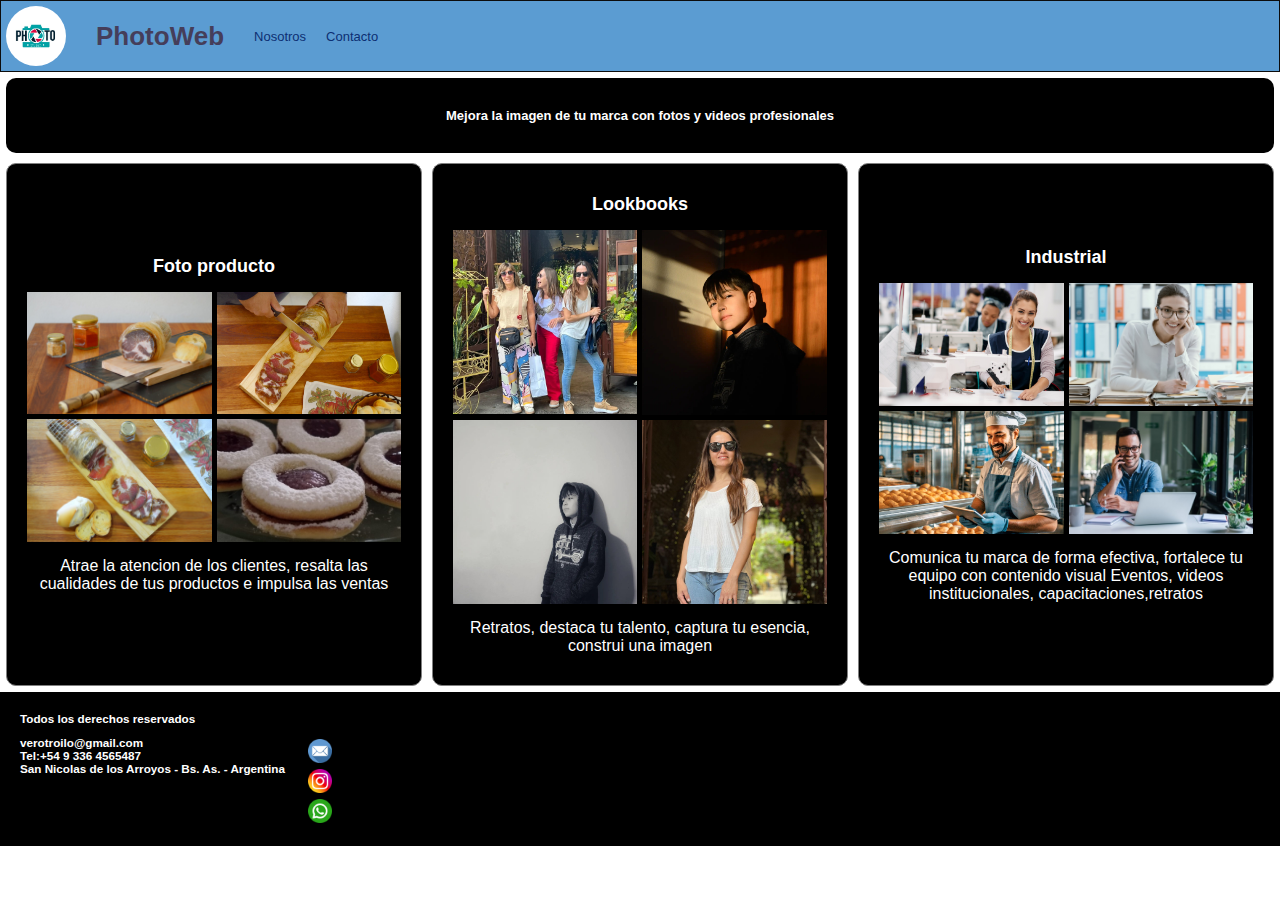
<file: index.html>
<!DOCTYPE html>
<html lang="en">
<head>
    <meta charset="UTF-8">
    <meta name="viewport" content="width=, initial-scale=1.0">
    <title>PhotoWeb</title>
    <link rel="stylesheet" href="./index.css">
    <link rel="shortcut icon" href="./imagenes/imagenlogo.jpeg">
</head>
<body>
    <header>
        <!--logo de la pagina, regresa a la pagina principal-->
             
        <nav class= "clasemenu">
            <img src="./imagenes/Logophoto.jpeg" alt="logo" class="imagenlogo">
            <h1> PhotoWeb </h1>
            <ul class="listanav">
                <li> 
                    <a href="apartados/nosotros.html"class="claseitem"> Nosotros </a>
                </li>
            
                <li> 
                    <a href="apartados/contacto.html"class="claseitem"> Contacto </a>
                </li>    
            </ul>
        </nav>
    </header>

    <main>
        <section class="contenedorservicios">   
            <h2 class="tituloservicio"> Mejora la imagen de tu marca con fotos y videos profesionales </h2>
            <div class="tarjetaservicio"> 
                
                <h3 class="titulotarjeta"> Foto producto </h3> 
                
                <img src="./imagenes/bondiola2.jpg" class="imagenservicio" alt ="imagen foto producto";>
                <img src="./imagenes/bondiola1.jpg" class="imagenservicio" alt ="imagen foto producto";>
                <img src="./imagenes/bondiola3.jpg" class="imagenservicio" alt ="imagen foto producto";>
                <img src="./imagenes/ojos.jpg" class="imagenservicio" alt ="imagen foto producto";>
                
                <p class="descripcionservicio"> 
                    Atrae la atencion de los clientes, resalta las cualidades de tus productos e impulsa las ventas
                </p>
            </div>
            <div class="tarjetaservicio"> 
                
                <h3 class="titulotarjeta"> Lookbooks </h3> 
               
                <img src="./imagenes/mujeres1.jpg" class="imagenservicio" alt ="imagen foto book";>
                <img src="./imagenes/chico2.jpg" class="imagenservicio" alt ="imagen foto producto";>
                <img src="./imagenes/chicos.jpg" class="imagenservicio" alt ="imagen foto producto";>
                <img src="./imagenes/mujer.jpg" class="imagenservicio" alt ="imagen foto producto";>
                <p class="descripcionservicio"> 
                    Retratos, destaca tu talento, captura tu esencia, construi una imagen
                </p>
            </div>
            <div class="tarjetaservicio"> 
                
                <h3 class="titulotarjeta"> Industrial </h3> 
                
                <img src="./imagenes/industria1.jpg" class="imagenservicio" alt ="imagen foto industria";>
                <img src="./imagenes/oficina2.jpg" class="imagenservicio" alt ="imagen foto industria";>
                <img src="./imagenes/industria2.jpg" class="imagenservicio" alt ="imagen foto industria";>
                <img src="./imagenes/oficina1.jpg" class="imagenservicio" alt ="imagen foto industria";>
                <p class="descripcionservicio"> 
                    Comunica tu marca de forma efectiva, fortalece tu equipo con contenido visual Eventos, videos institucionales, capacitaciones,retratos
                </p>
            </div>
        </section>  
       
               
    </main>
    
    <footer>
        <!-- -logo whatsapp, instagram, mail-->
        <h3> Todos los derechos reservados </h3>
        <br>
        <ul class="listafooter">
            <li>
                <h3> verotroilo@gmail.com </h3>
                <h3> Tel:+54 9 336 4565487 </h3>
                <h3> San Nicolas de los Arroyos - Bs. As. - Argentina</h3>
            </li>
            <li>
                <a href="https://mail.google.com"    >
                    <img src="./imagenes/email_552486.png" class="iconcontacto" alt="imagen instagram">
                </a>
                <a href="https://www.instagram.com/veronicatroilo"    >
                    <img src="./imagenes/social_15707749.png" class="iconcontacto" alt="imagen correo" >
                </a>
                <a href="https://web.whatsapp.com/"    >
                    <img src="./imagenes/whatsapp_3670051.png" class= "iconcontacto" alt="imagen correo" >
                </a>
            </li>
        </ul>
    </footer>
    <script src="funcionalidades.js"></script>
</body>
</html>
</file>
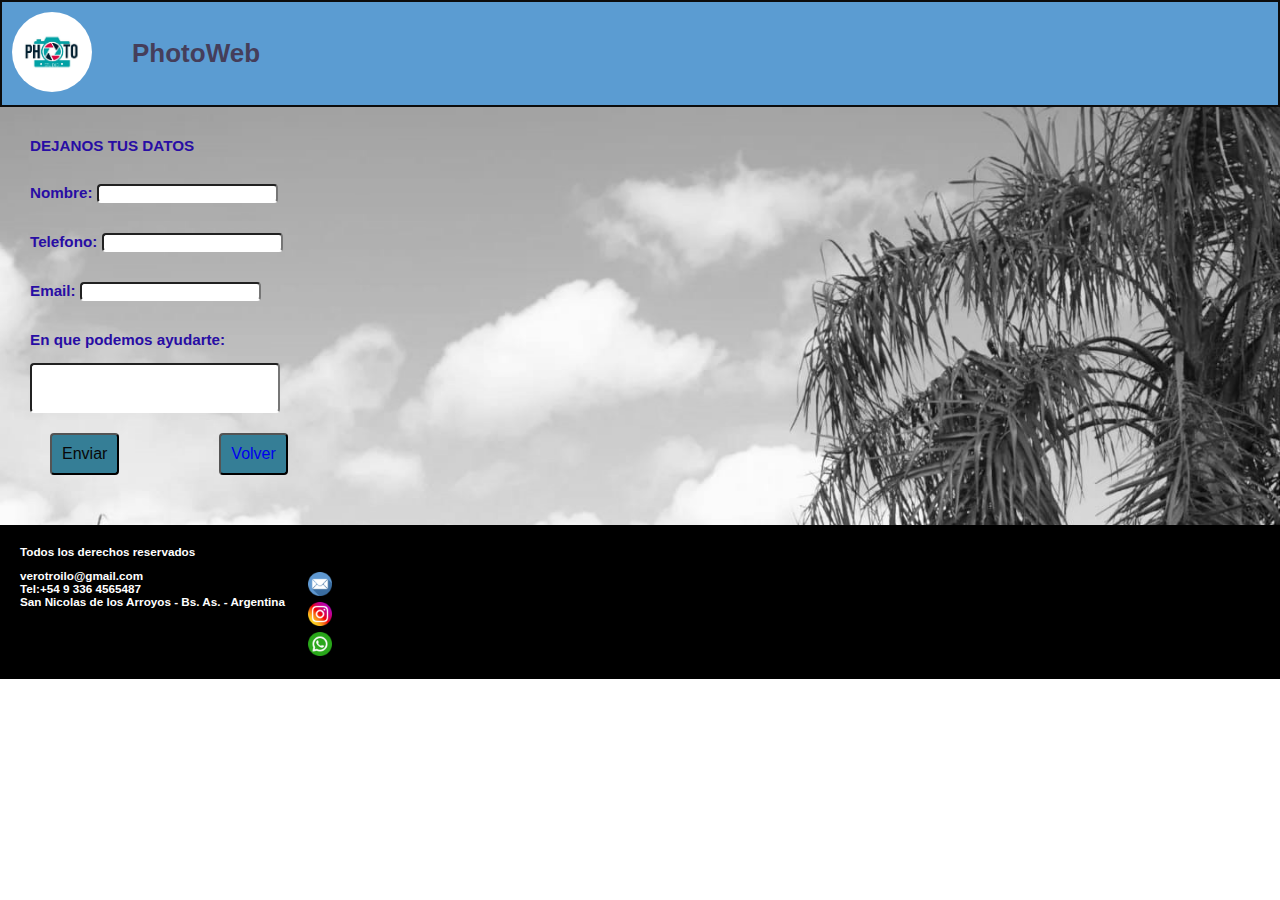
<file: apartados/contacto.html>
<!DOCTYPE html>
<html lang="en">
<head>
    <meta charset="UTF-8">
    <meta name="viewport" content="width=>, initial-scale=1.0">
    <title>Contacto</title>
    <link rel="stylesheet" href="../apartados/contacto.css">
    <link rel="shortcut icon" href="../imagenes/imagenlogo.jpeg">
</head>
<body>
    <header>
                       
        <nav class= "clasemenu">
            
            <a href="../index.html"> 
                 <img src="../imagenes/Logophoto.jpeg" alt="logo" class="imagenlogo"> 
                </a> 
            <h1> PhotoWeb </h1>
            
        </nav>
    </header>




    <main>
        <!--Formulario contacto-->
        <form class="claseformulario"> 
            <h3>DEJANOS TUS DATOS</h3> 
            <br>
            <br>
                    <h3>Nombre:  <input type="text" > </h3>
                    <br>
                    <br>
                    <h3>Telefono: <input type="number"></h3>
                    <br>
                    <br>
                    <h3>Email:   <input type="text"> </h3>
                    <br>
                    <br>
                    <h3>En que podemos ayudarte: </h3> 
                    <br>
                    <input type="text" class="input"> 
            <ul class="botones">  
                <li>
                    <button class="boton"> Enviar </button>
                </li>
                <li> 
                    <a href="../index.html">
                            <button class="boton"> Volver 
                            <a href="../index.html"> </a>
                    </button>
                </a>
                </li>
            </ul>
        </form>   
    </main>
    
   
    <footer>
        <h3> Todos los derechos reservados </h3>
        <br>
        <ul class="listafooter">
            <li>
                <h3> verotroilo@gmail.com </h3>
                <h3> Tel:+54 9 336 4565487 </h3>
                <h3> San Nicolas de los Arroyos - Bs. As. - Argentina</h3>
            </li>
            <li>
            <a href="https://mail.google.com"    >
                <img src="../imagenes/email_552486.png" class="iconcontacto" alt="imagen instagram">
            </a>
            <a href="https://www.instagram.com/veronicatroilo"    >
                <img src="../imagenes/social_15707749.png" class="iconcontacto" alt="imagen correo" >
            </a>
            <a href="https://web.whatsapp.com/"    >
                <img src="../imagenes/whatsapp_3670051.png" class= "iconcontacto" alt="imagen correo" >
            </a>
            </li>
        </ul>
    </footer>

</body>
</html>
</file>
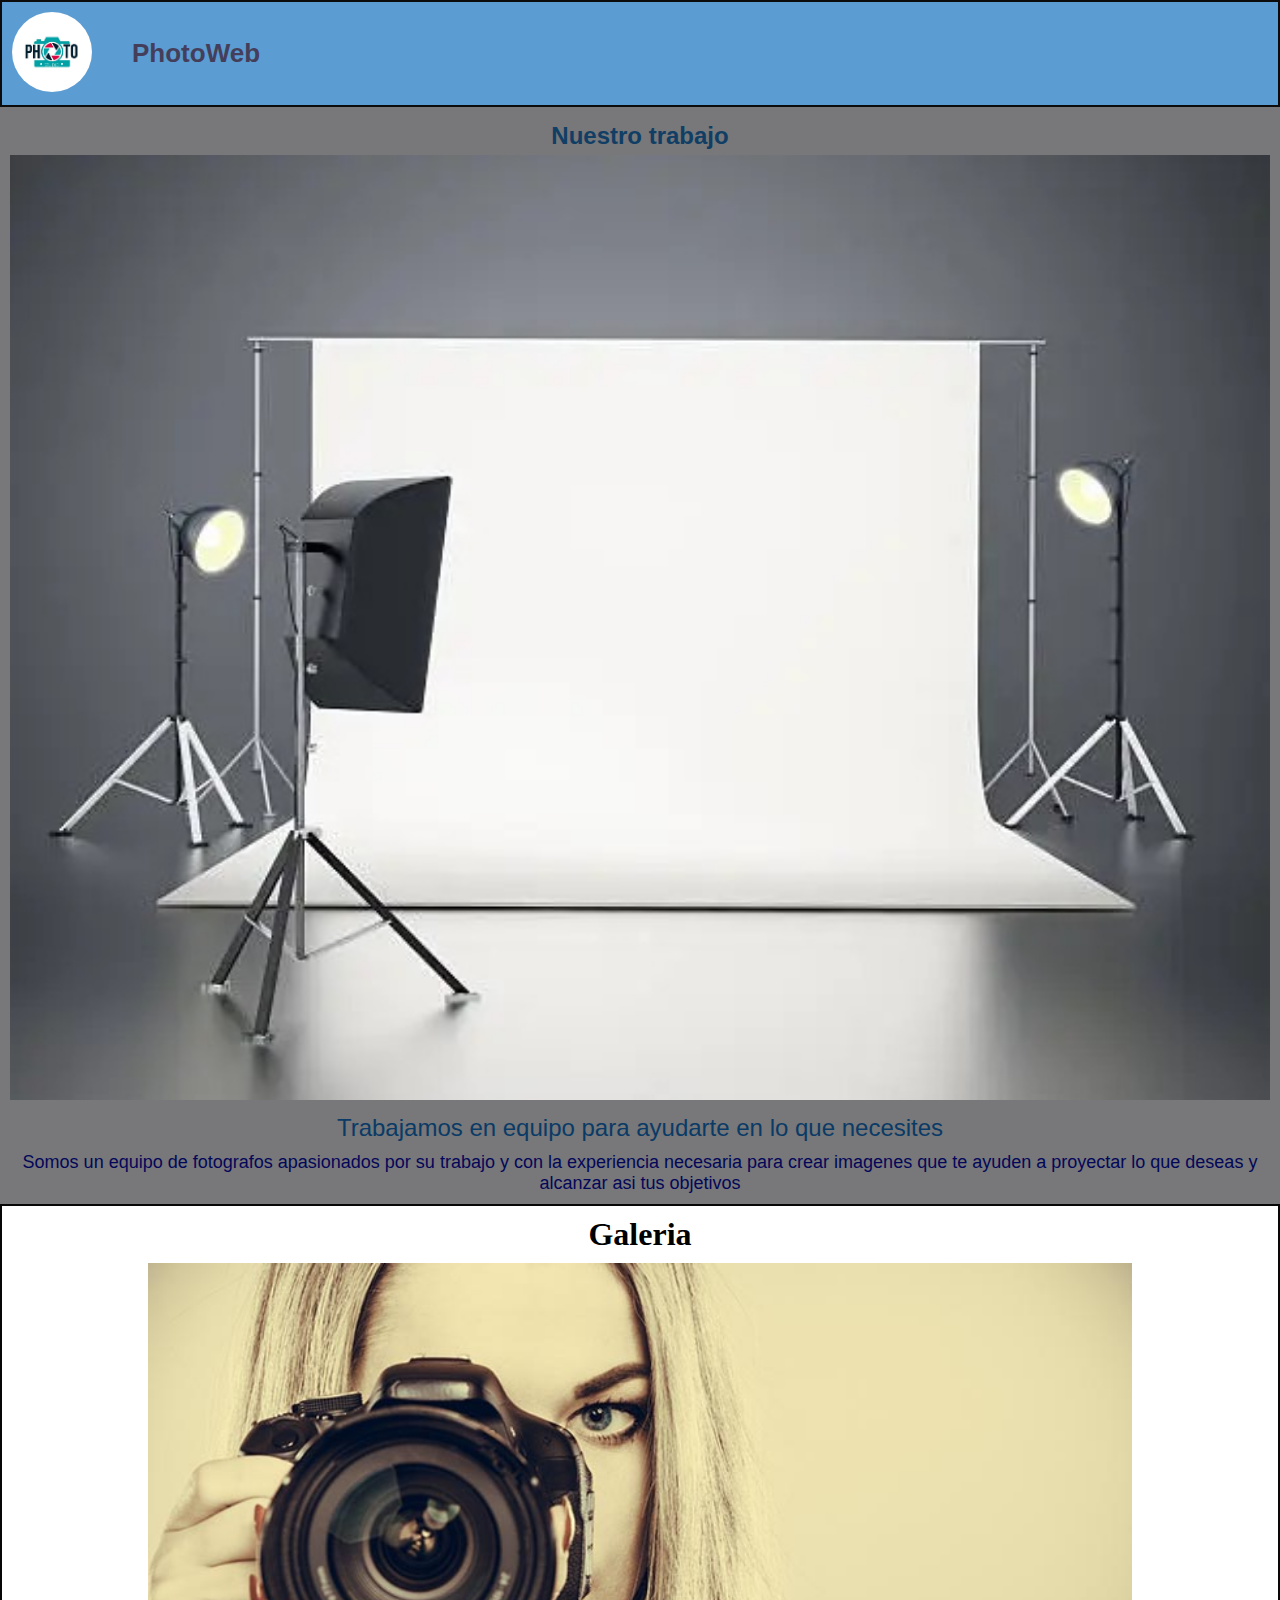
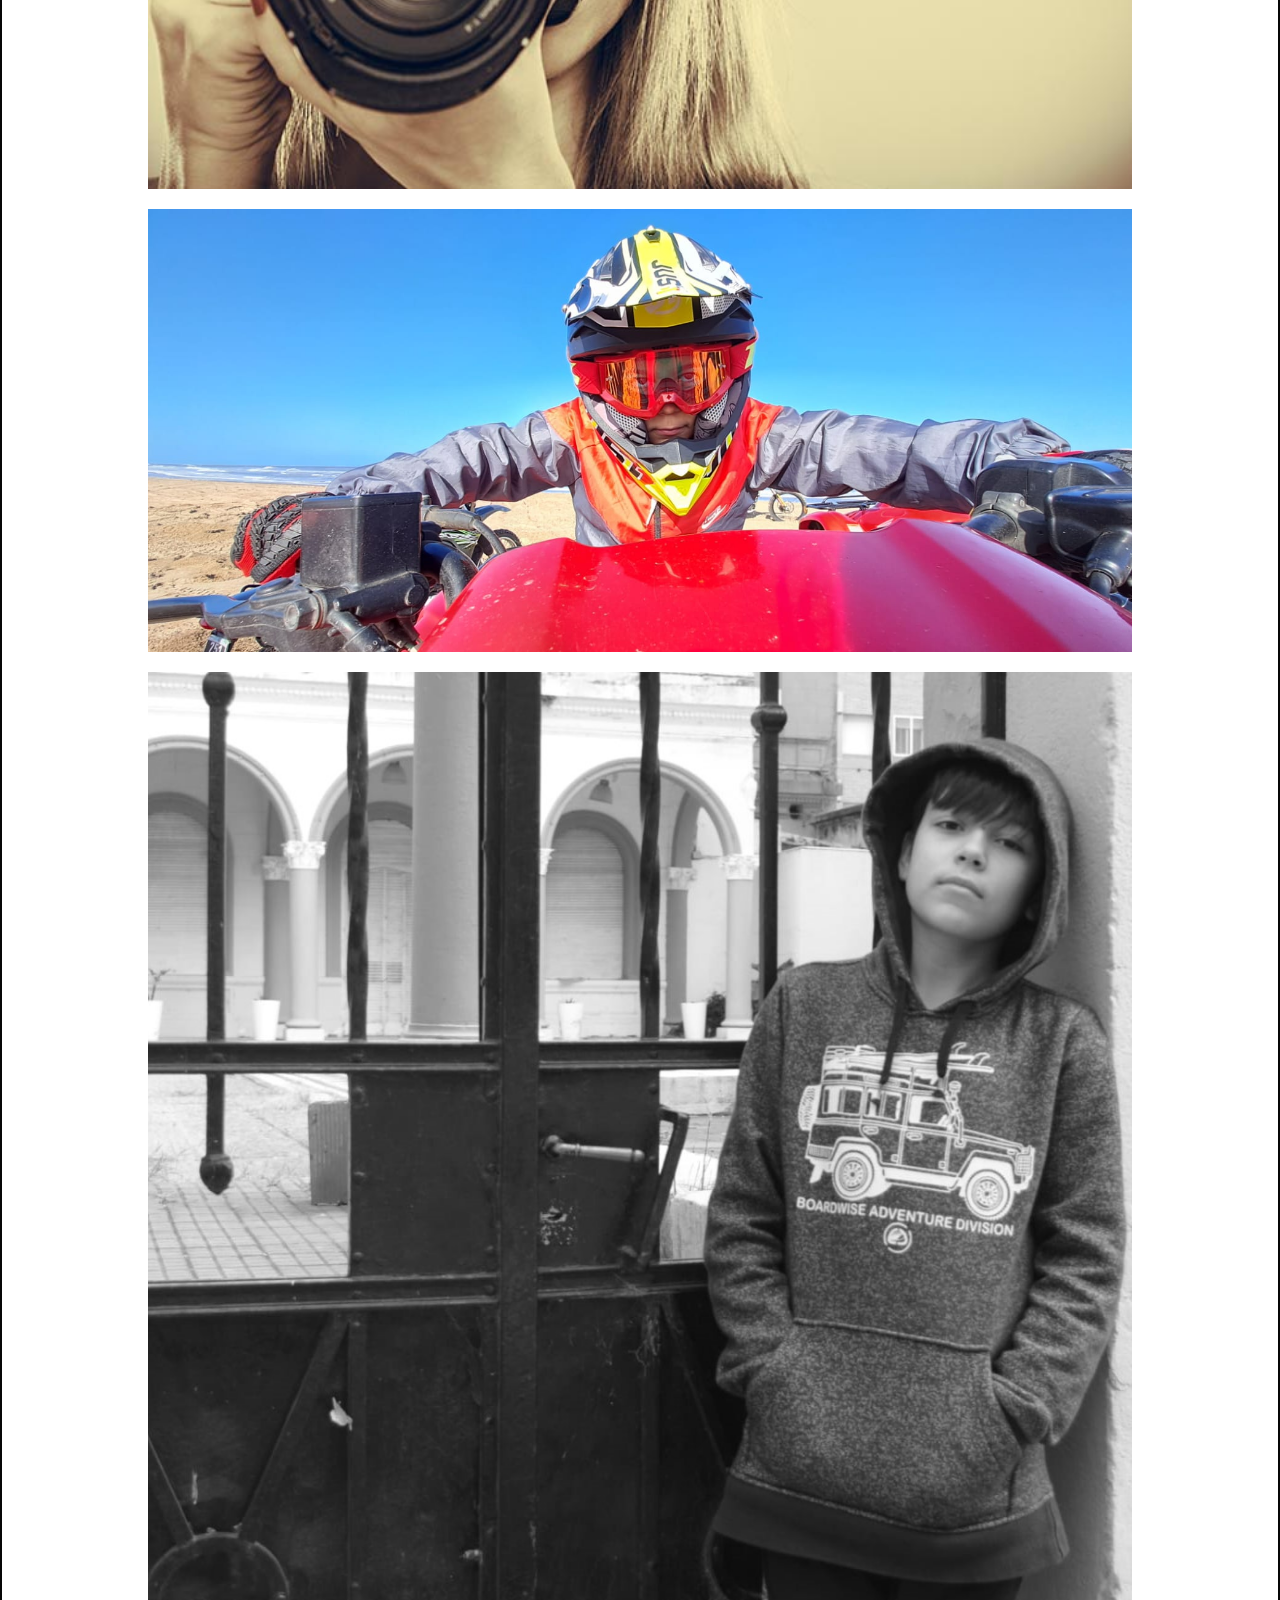
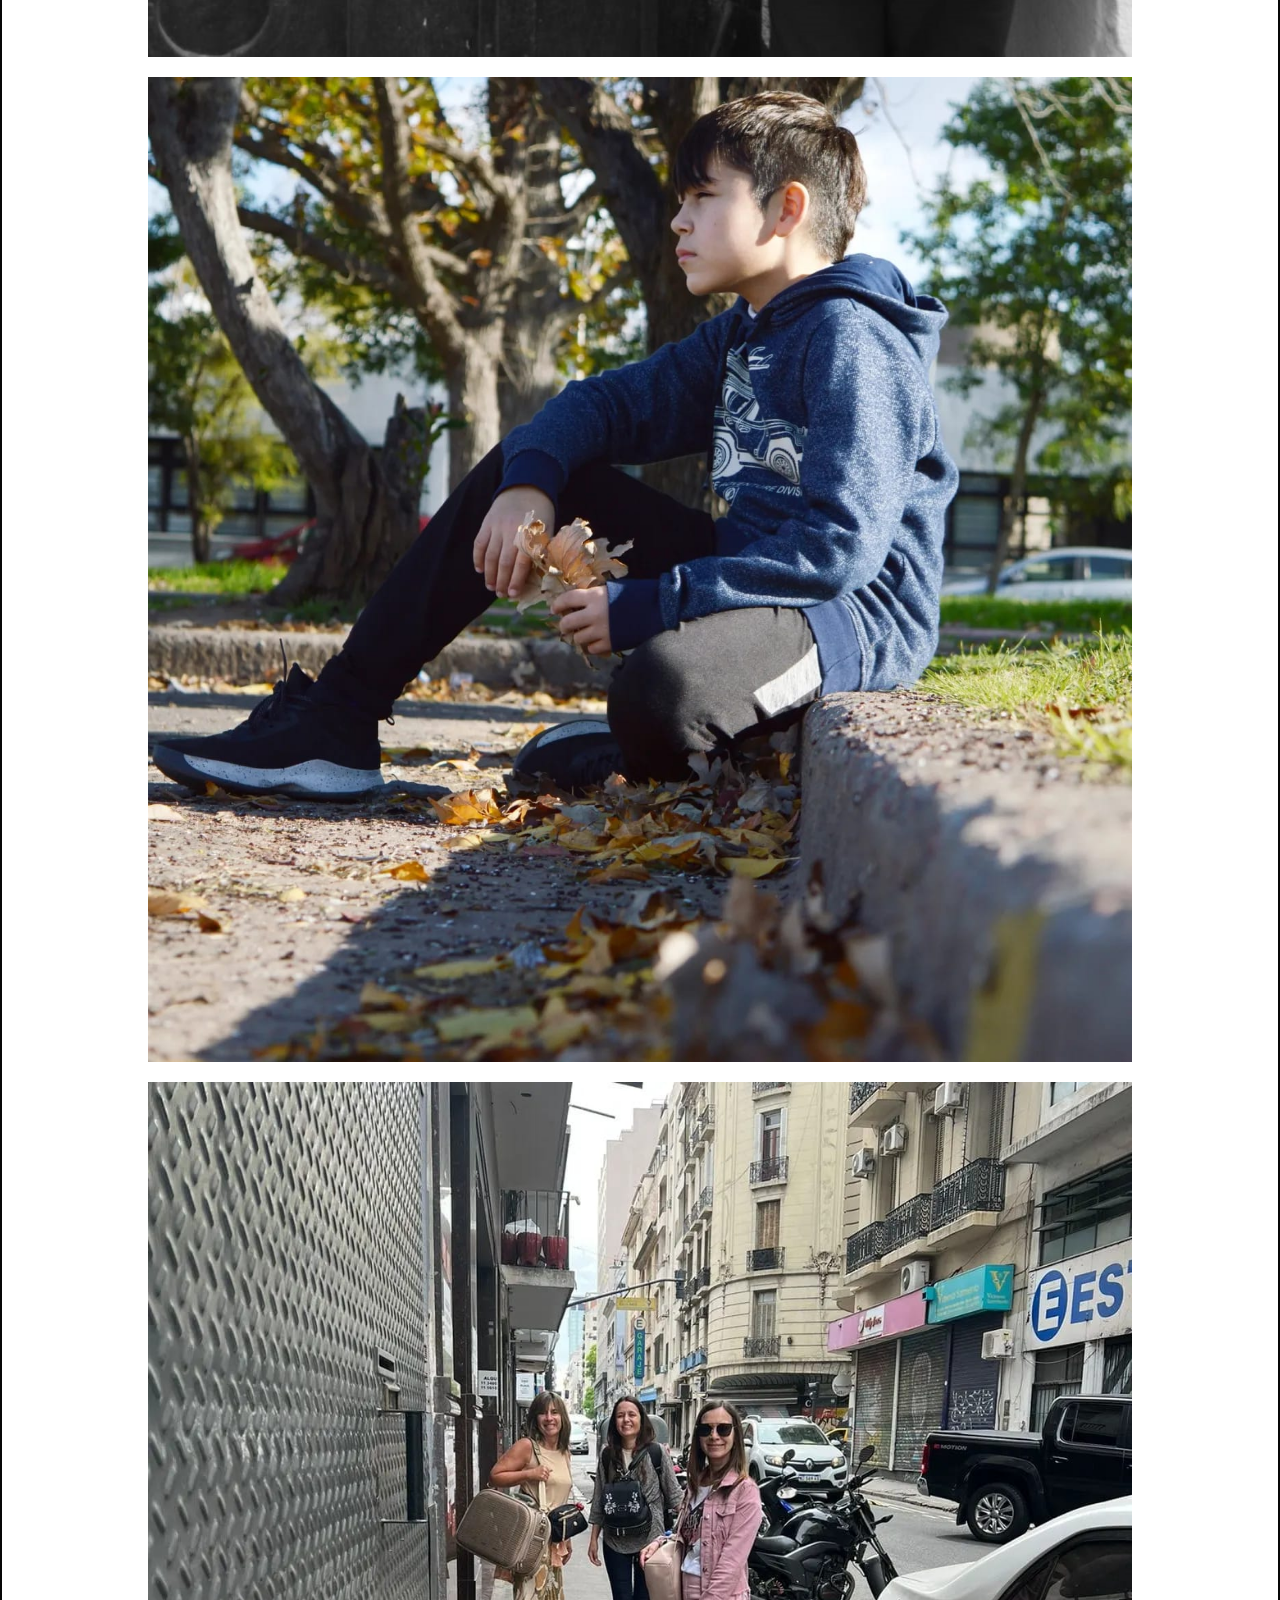
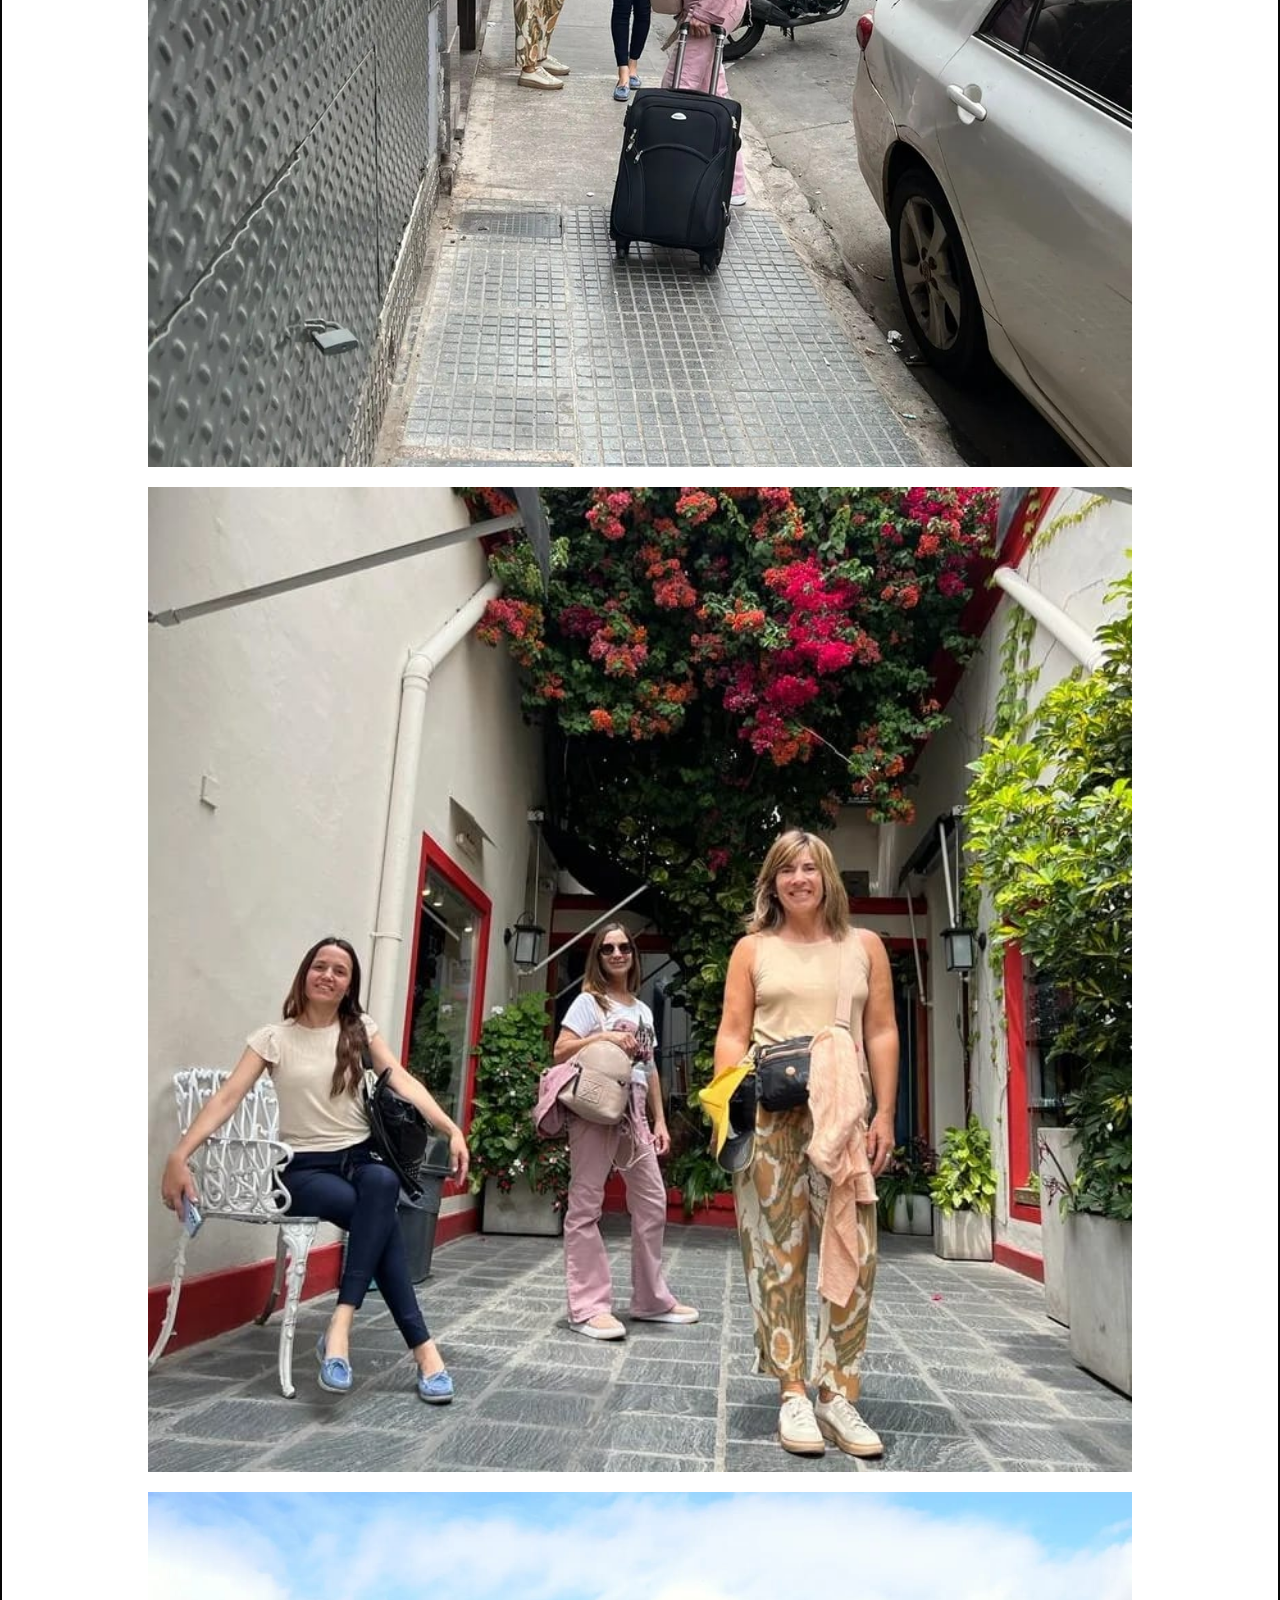
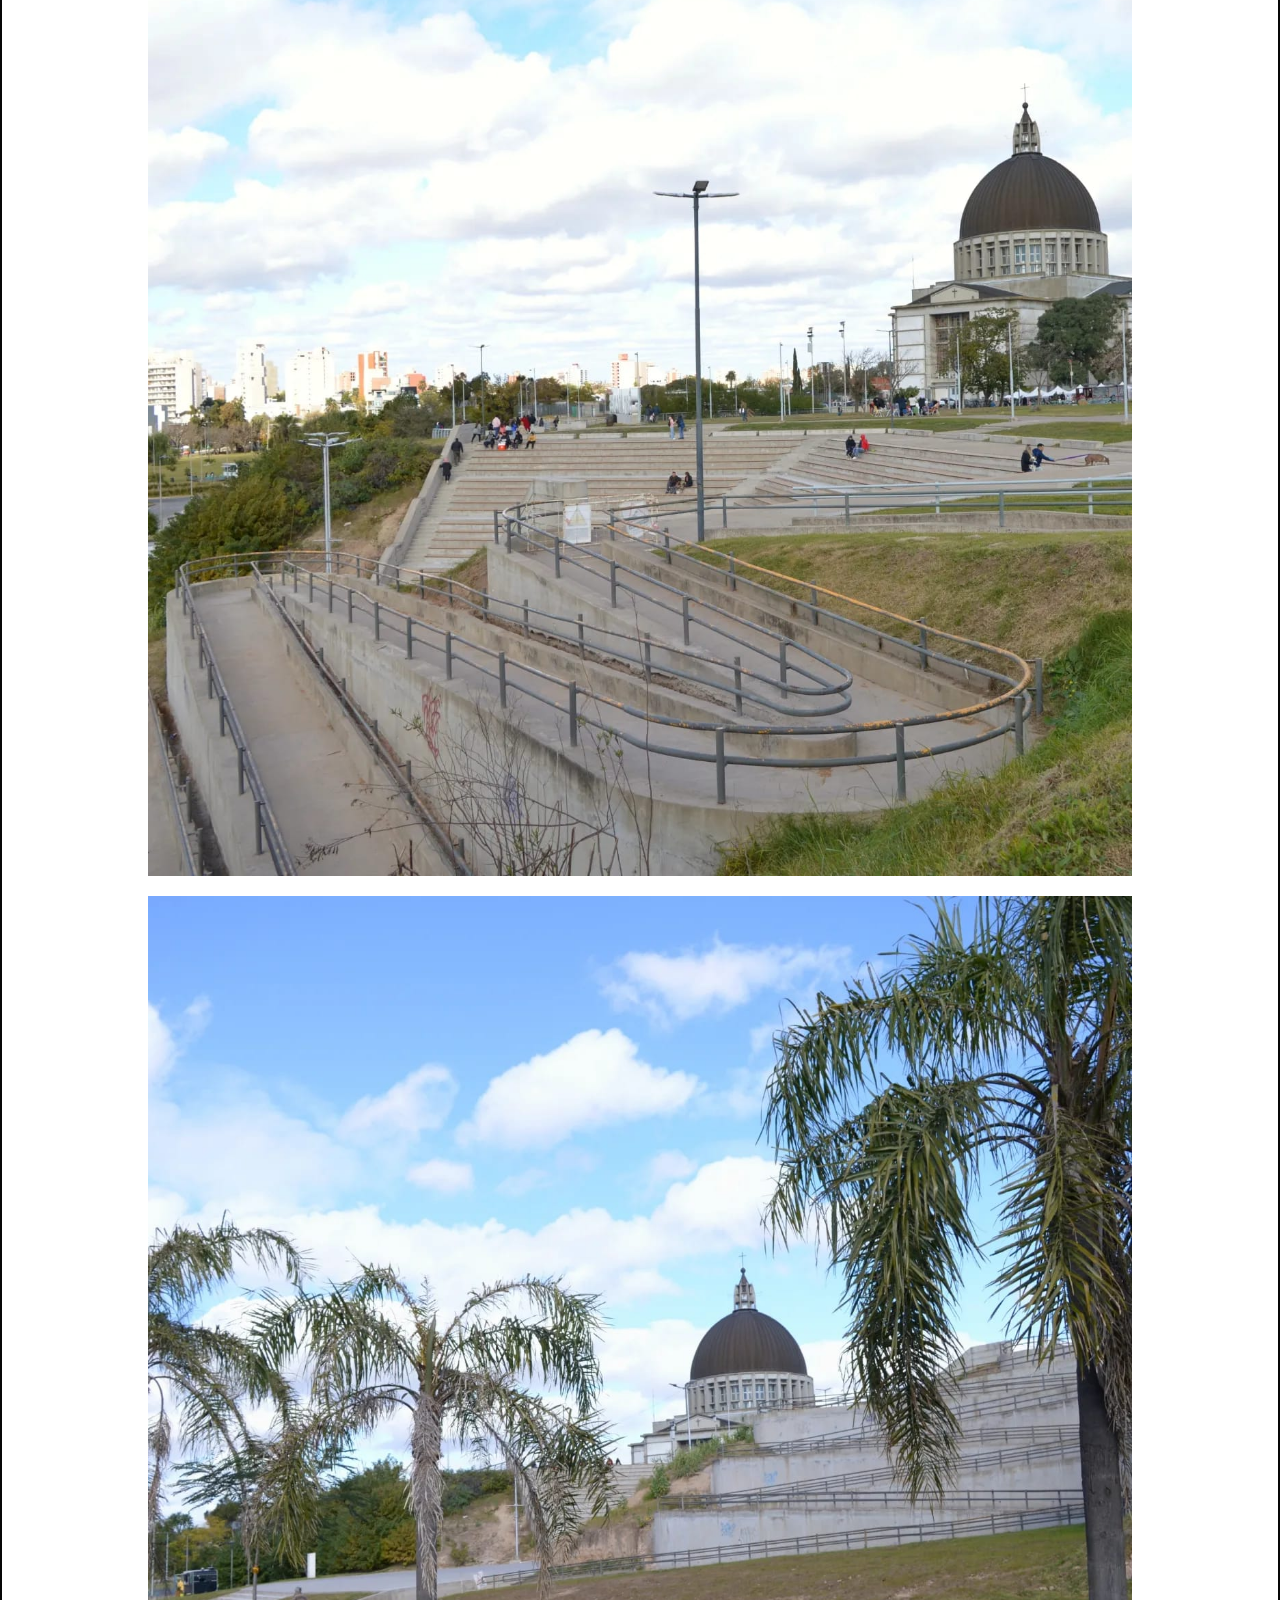
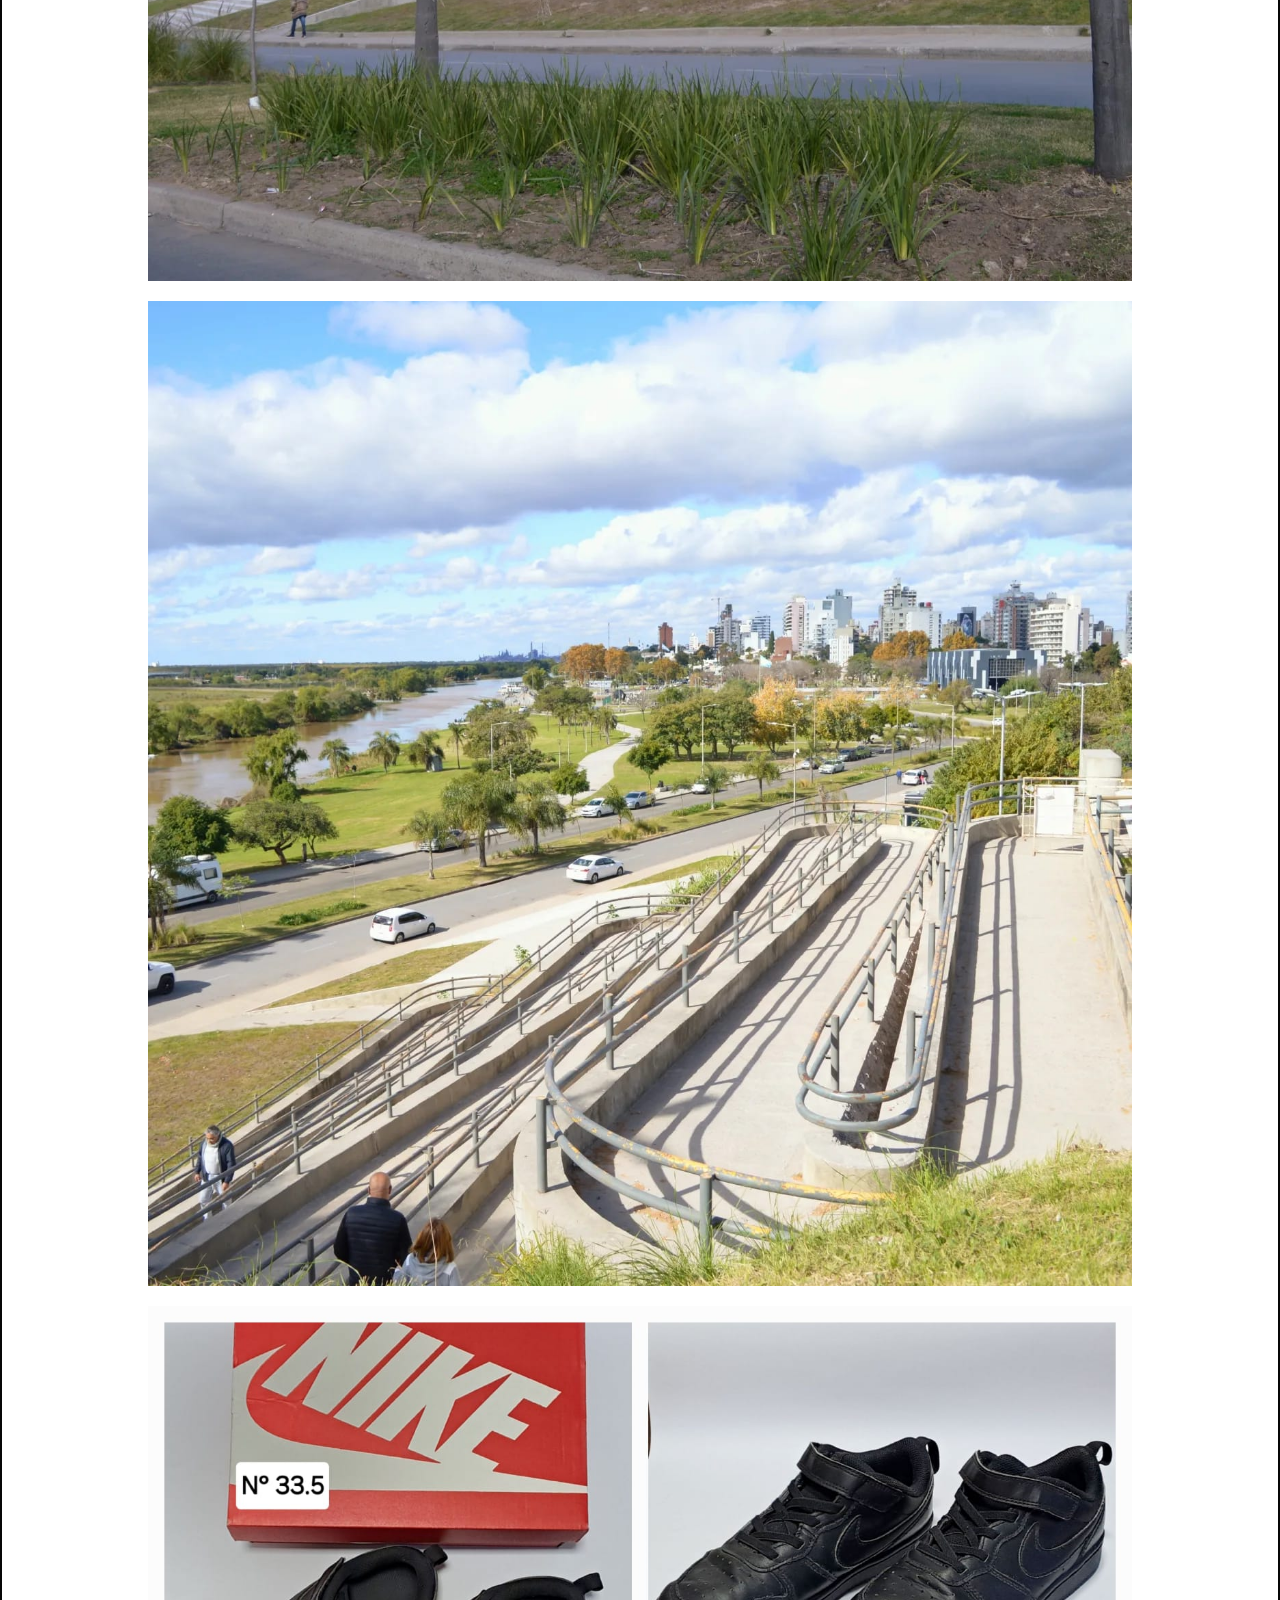
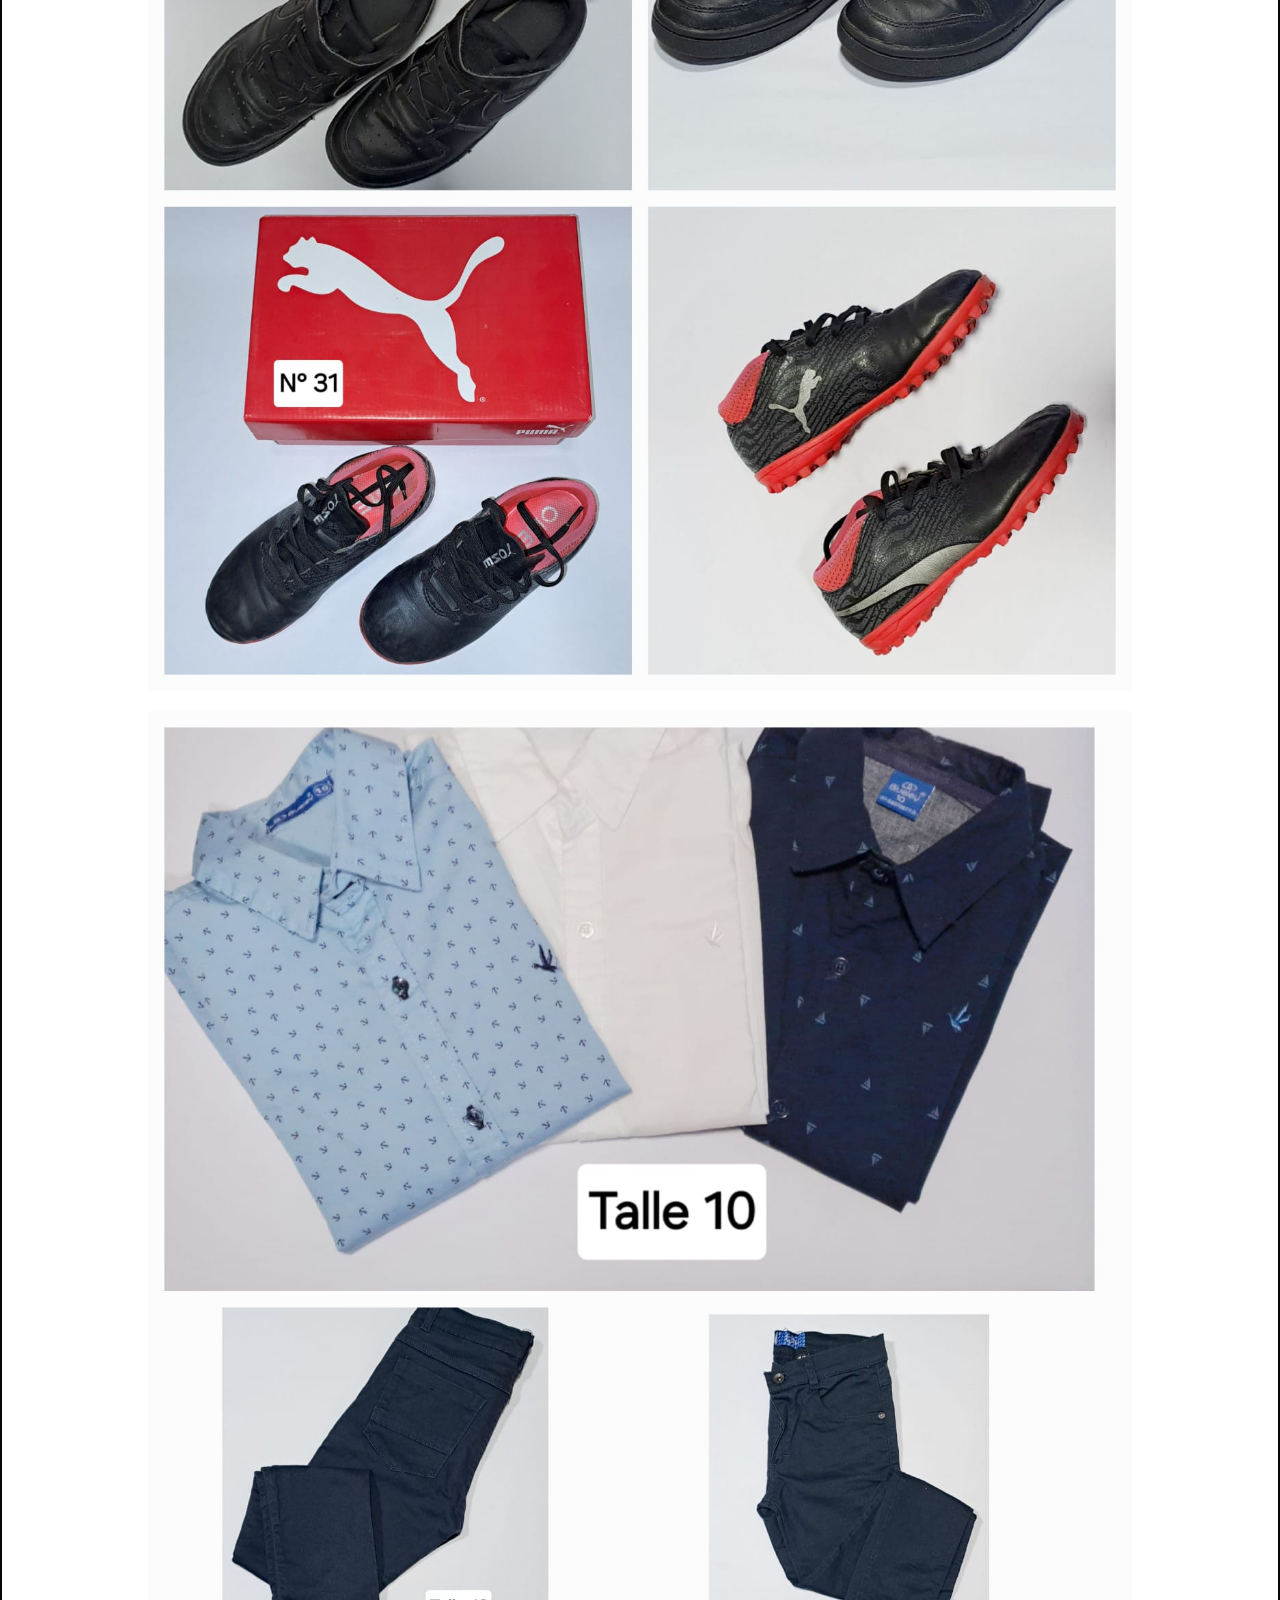
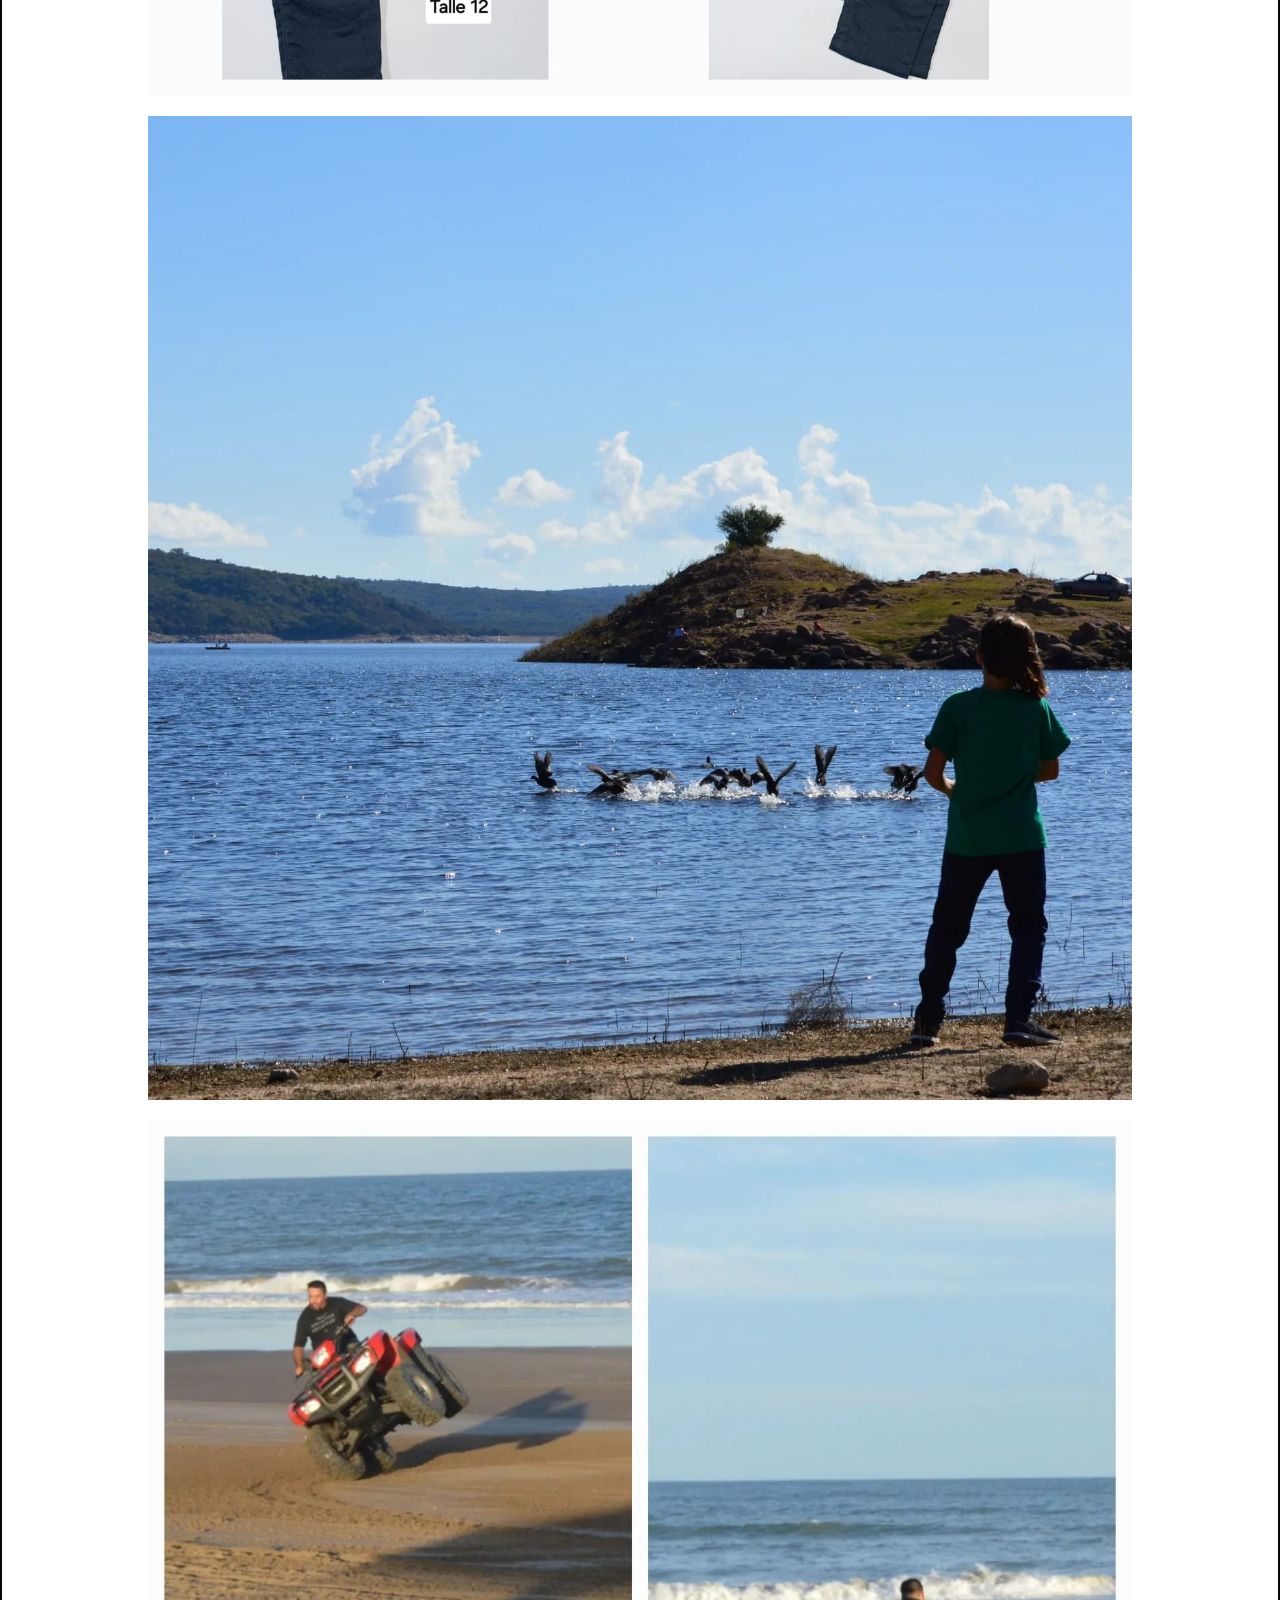
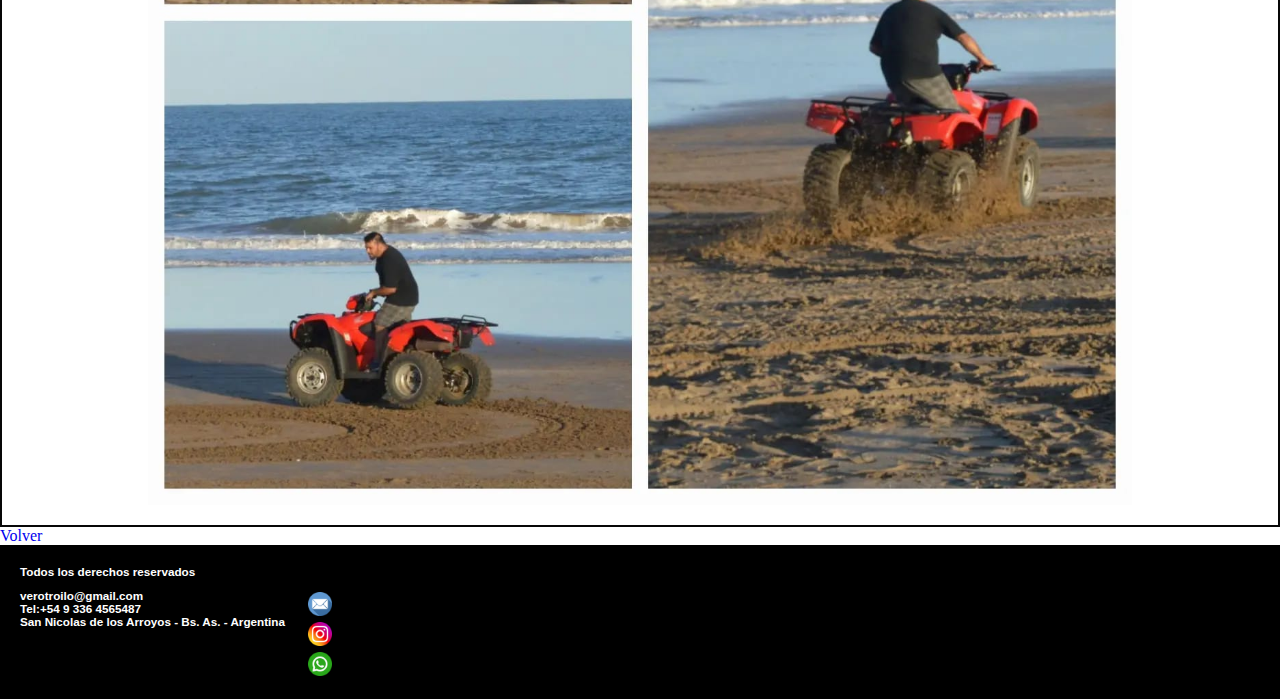
<file: apartados/nosotros.html>
<!DOCTYPE html>
<html lang="en">
<head>
    <meta charset="UTF-8">
    <meta name="viewport" content="width=>, initial-scale=1.0">
    <title>Nosotros</title>
    <link rel="stylesheet" href="../apartados/nosotros.css">
    <link rel="shortcut icon" href="../imagenes/imagenlogo.jpeg">
    
</head>
<body> 
    
    <header>
                       
        <nav class= "clasemenu">
            
            <a href="../index.html">  
                <img src="../imagenes/Logophoto.jpeg" alt="logo" class="imagenlogo" > 
              </a> 
            <h1> PhotoWeb </h1>
            
        </nav>
    </header>
    <div class="nosotros">
        <h1 class="titulonosotros"> Nuestro trabajo</h1>
        <img src="../imagenes/Escena.jpeg" class="imagennosotros" alt="foto escena estudio">
        <p class="parrafo1">Trabajamos en equipo para ayudarte en lo que necesites</p>
        <p class="parrafo2"> Somos un equipo de fotografos apasionados por su trabajo y con la experiencia necesaria para crear imagenes que te ayuden a proyectar lo que deseas y alcanzar asi tus objetivos
        </p>
         <!--foto y nombres del equipo de trabajo-->
    </div>
    <div class="galeria" >
        <h1> Galeria </h1>
        <img src="../imagenes/fotografo.jpg" class="imagenesgaleria" alt="imagen de fondo">
        <img src="../imagenes/casco.jpg" class="imagenesgaleria" alt="imagen de fondo">
        <img src="../imagenes/niño.jpeg" class="imagenesgaleria" alt="imagen de fondo">
        <img src="../imagenes/niño2.jpeg" class="imagenesgaleria" alt="imagen de fondo">
        <img src="../imagenes/paseo.jpeg" class="imagenesgaleria" alt="imagen de fondo">
        <img src="../imagenes/paseo2.jpeg" class="imagenesgaleria" alt="imagen de fondo">
        <img src="../imagenes/sannicolas.jpeg" class="imagenesgaleria" alt="imagen de fondo">
        <img src="../imagenes/sannicolas1.jpeg" class="imagenesgaleria" alt="imagen de fondo">
        <img src="../imagenes/sannicolas2.jpeg" class="imagenesgaleria" alt="imagen de fondo">  
        <img src="../imagenes/venta.jpeg" class="imagenesgaleria" alt="imagen de fondo">
        <img src="../imagenes/venta1.jpeg" class="imagenesgaleria" alt="imagen de fondo">
        <img src="../imagenes/aves2.jpeg" class="imagenesgaleria" alt="imagen de fondo">
        <img src="../imagenes/playa2.jpeg" class="imagenesgaleria" alt="imagen de fondo">
          
    </div>
    
    
    <div>
        <!--quienes somos-->
        
    </div>


    <a href="../index.html">
         Volver 
    </a>

    <footer>
        <h3> Todos los derechos reservados </h3>
        <br>
        <ul class="listafooter">
            <li>
                <h3> verotroilo@gmail.com </h3>
                <h3> Tel:+54 9 336 4565487 </h3>
                <h3> San Nicolas de los Arroyos - Bs. As. - Argentina</h3>
            </li>
            <li>
            <a href="https://mail.google.com"    >
                <img src="../imagenes/email_552486.png" class="iconcontacto" alt="imagen instagram">
            </a>
            <a href="https://www.instagram.com/veronicatroilo"    >
                <img src="../imagenes/social_15707749.png" class="iconcontacto" alt="imagen correo" >
            </a>
            <a href="https://web.whatsapp.com/"    >
                <img src="../imagenes/whatsapp_3670051.png" class= "iconcontacto" alt="imagen correo" >
            </a>
            </li>
        </ul>
    </footer>



</body>
</html>
</file>
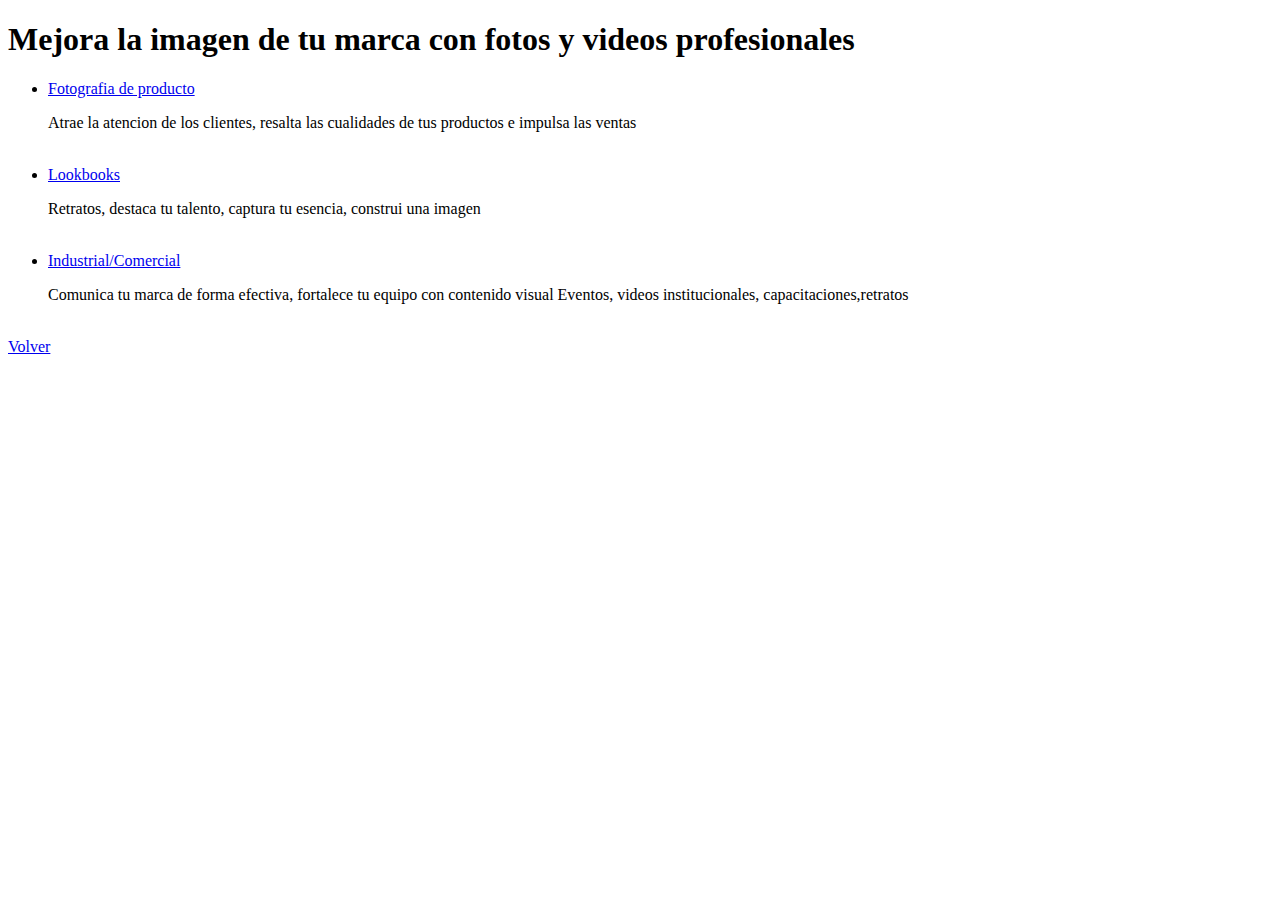
<file: apartados/servicios.html>
<!DOCTYPE html>
<html lang="en">
<head>
    <meta charset="UTF-8">
    <meta name="viewport" content="width=>, initial-scale=1.0">
    <title>Servicios</title>
    <link rel="shortcut icon" href="../imagenes/imagenlogo.jpeg">
    
</head>
<body>
    <h1> Mejora la imagen de tu marca con fotos y videos profesionales   
    </h1>

    <ul>
        <li >
            <a href="#" class="#"> Fotografia de producto</a>
            <p> Atrae la atencion de los clientes, resalta las cualidades de tus productos e impulsa las ventas</p>     
            
        </li>
        <br>
        <li> 
            
            <a href="#"class="#"> Lookbooks </a>
            <p> Retratos, destaca tu talento, captura tu esencia, construi una imagen</p>
             
        </li>
        <br>
            
        <li> 
            
            <a href="#"class="#"> Industrial/Comercial </a>
            <p>Comunica tu marca de forma efectiva, fortalece tu equipo con contenido visual Eventos, videos institucionales, capacitaciones,retratos</p>

                         
        </li>  
        
    </ul>
    <br>
    <a href="../index.html">
         Volver 

    </a>
</body>
</html>
</file>
<file: index.css>
*{    
    margin:0 ;
    padding: 0;
    box-sizing: border-box;
    list-style-type: none;
    text-decoration: none;
}
    
nav{     
    border: 1px solid rgb(12, 12, 12);
    padding: 5px;
    gap: 30px;
    align-items: center;
    
}
.listanav{
    display: grid;
    grid-template-columns: 1fr 1fr;
    gap: 20px;
    
}
.clasemenu {
    background-color: #5b9cd2;
    width: 100%;
    color:#453e5a ;
    font-size:small;
    font-family:'Franklin Gothic Medium', 'Arial Narrow', Arial, sans-serif;
    display: flex;
}
.claseitem{
    flex-direction: row;
    gap: 10px;
    color: rgb(13, 47, 115);}

.claseitem:hover{
        
        color: rgb(178, 41, 17);
    
}  
.imagenlogo{ 
    width: 60px;
    height: 60px;
    border-radius: 100%;
}


.contenedorservicios{
    display: grid;
    gap: 10px;
    grid-template-columns: 1fr ;
    padding:5px;
    margin: 1px;
    font-family: Verdana, Geneva, Tahoma, sans-serif;   
}


.tituloservicio{
    
    background-color: black;
    color: white;
    padding: 30px;
    font-size: small;
    border-radius: 10px;  
    text-align: center;
 
}


.tarjetaservicio{
    background-color: black;
    color: white;
    padding: 20px;
    border: 1px solid grey;
    border-radius: 10px;
    align-content: center;

    display: grid;
    grid-column: 1fr 1fr;
    gap: 5px;


}

.titulotarjeta{
    font-size: 25px;
    padding:10px;
    text-align: center;
    font-size: large; 
    grid-column: span 2;
    
    
}

.descripcionservicio{
    font-size: 18px;
    text-align: center;
    font-size: medium;
    grid-column: span 2;
    padding:10px;
    
}


.imagenservicio{
    width: 100%;
    max-height: 200px;
    object-fit: cover;
    border-radius: opx;
    
   
}  
.imagenservicio:hover{
    scale: 1.2;
   
}  
footer{
    color: white;
    background: black;
    width: 100%;
    padding: 20px;
    font-family: Verdana, Geneva, Tahoma, sans-serif;   
    font-size: x-small;
}

.listafooter {
    width: 100%;
    display: flex;
    flex-direction: row; 
    gap: 20px;
       
}
.iconcontacto{
    max-height: 30px;
    display: flex;
    flex-direction: column;
    padding: 3px;
}


@media (min-width: 992px){
    .contenedorservicios {
        grid-template-columns: 1fr 1fr 1fr;
    }
    .tituloservicio{
        grid-column-start: 1;
        grid-column-end: 4;
    }
    
}
</file>
<file: apartados/contacto.css>
*{    
    margin:0 ;
    padding: 0;
    box-sizing: border-box;
    list-style-type: none;
    text-decoration: none;
}




nav{ 
    border: 2px solid rgb(12, 12, 12);
    padding: 10px;
    display: flex;
    gap: 40px;
    align-items: center;
    font-size: medium;
}

.clasemenu {
    background-color: #5b9cd2;
    color:#453e5a ;
    font-size:small;
    font-family:'Franklin Gothic Medium', 'Arial Narrow', Arial, sans-serif;
}
.imagenlogo{ 
    width: 80px;
    height: 80px;
    border-radius: 100%;}


.claseformulario {
    background-color: #8ccbe8;
    background-image: url(../imagenes/fondoform.jpeg);
    background-size:100% ;
    padding: 30px;
    color:rgb(40, 13, 164);
    font-size:small;
    font-family:helvetica, sans-serif ;

}
input { 
        /*background : transparent;*/
        border-bottom: 2px solid white;
        color: rgb(12, 12, 12);
        border-radius: 4px;
    }

.input{
    width: 250px;
    height: 50px;
    
}
.botones {
   
        display: flex;
        padding: 20px;
        gap: 100px;
        
              
    }

.boton{
    background-color: rgb(53, 126, 150);
    
    color: rgb(8, 8, 8);
    font-size: medium;
    font-family: Arial, Helvetica, sans-serif;
    border-radius: 4px;
    padding: 10px;
    
}


footer{
    color: white;
    background: black;
    width: 100%;
    padding: 20px;
    font-family: Verdana, Geneva, Tahoma, sans-serif;   
    font-size: x-small;
}
        
.listafooter {
    width: 100%;
    display: flex;
    flex-direction: row; 
    gap: 20px;
}
.iconcontacto{
    max-height: 30px;
    display: flex;
    flex-direction: column;
    padding: 3px;
}
</file>
<file: apartados/nosotros.css>
*{    
    margin:0 ;
    padding: 0;
    box-sizing: border-box;
    list-style-type: none;
    text-decoration: none;
}


nav{ 
    border: 2px solid rgb(12, 12, 12);
    padding: 10px;
    display: flex;
    gap: 40px;
    align-items: center;
    font-size: medium;
}
.clasemenu {
    background-color: #5b9cd2;
    color:#453e5a ;
    font-size:small;
    font-family:'Franklin Gothic Medium', 'Arial Narrow', Arial, sans-serif;
}
.imagenlogo{ 
    width: 80px;
    height: 80px;
    border-radius: 100%;}

.nosotros{
    width: 100%;
    padding: 10px;
    background-color: #747375f7;
    font-family: 'Gill Sans', 'Gill Sans MT', Calibri, 'Trebuchet MS', sans-serif;}

.imagennosotros{
    width: 100%;
}
      
.titulonosotros{
    padding: 5px;
    
    font-size: x-large;
    color: #103e64;
    text-align: center;
}
.parrafo1{
    padding: 10px ;
    font-size: x-large;
    color: #0a3b66;
    text-align: center;

}
.parrafo2{
   
    font-size: large;
    color: #030759;
    text-align: center;
}


    
.galeria{
    
    padding: 10px;
    border: 2px solid rgb(7, 7, 7);
    display: flex;
    flex-direction: column;
    align-items: center;
    flex-wrap: wrap;

}
.imagenesgaleria{ 
    width: 80%;
    border: 2px solid white;
    padding: 8px;
    display: flex;
    flex-direction: row;
    gap:10px;
    /*flex-wrap: wrap;*/
    
}




footer{    
    color: white;
    background: black;
    width: 100%;
    padding: 20px;
    font-family: Verdana, Geneva, Tahoma, sans-serif;   
    font-size: x-small;
}
.listafooter {
    width: 100%;
    display: flex;
    flex-direction: row; 
    
    gap: 20px;
    
    
}
.iconcontacto{
    max-height: 30px;
    display: flex;
    flex-direction: column;
    padding: 3px;
}
</file>
